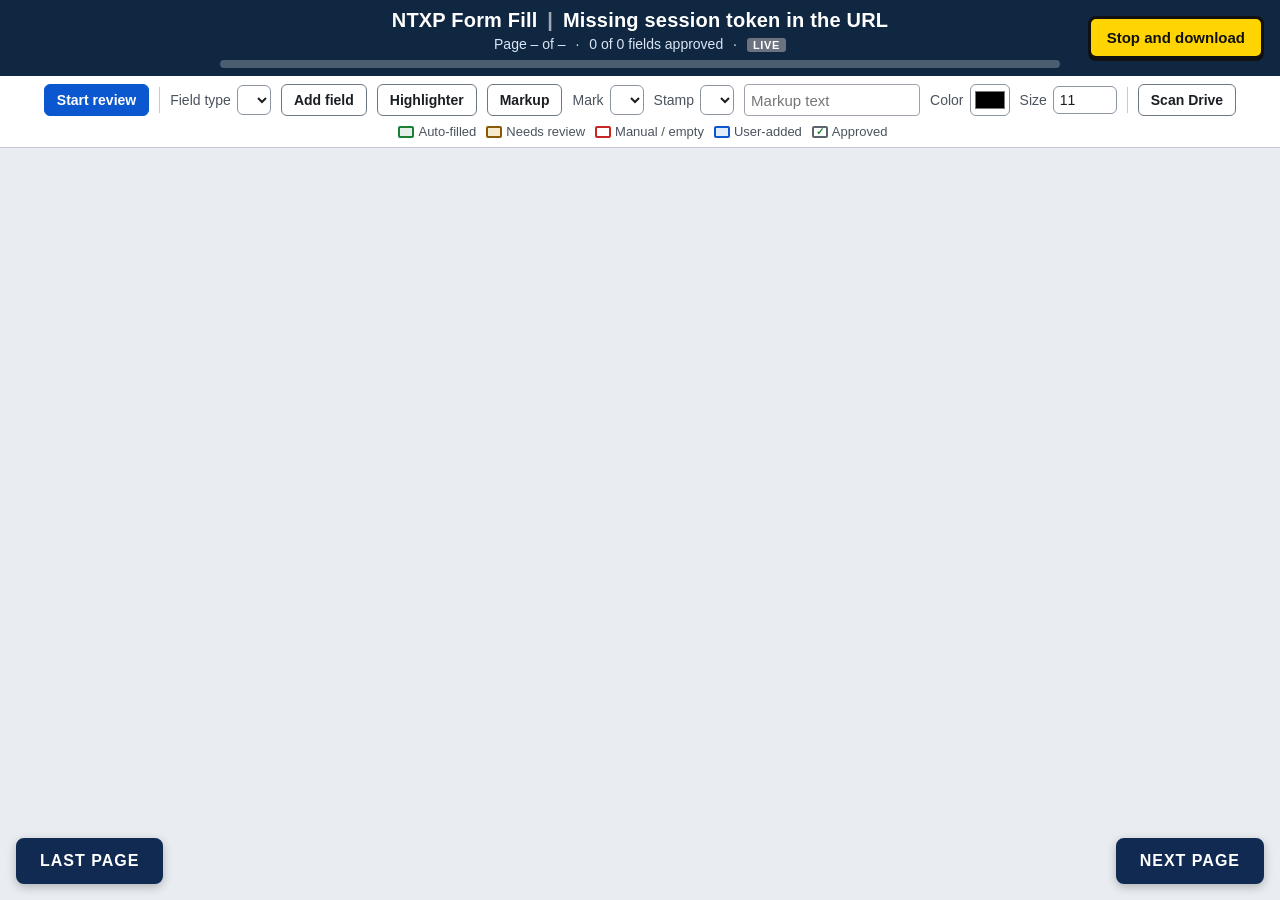
<file: .claude/skills/ntxp-form-fill/assets/gui/index.html>
<!doctype html>
<html lang="en">
<head>
<meta charset="utf-8">
<meta name="viewport" content="width=device-width, initial-scale=1">
<meta name="referrer" content="no-referrer">
<title>NTXP Form Fill Review</title>
<link rel="icon" href="data:,">
<link rel="stylesheet" href="app.css">
<script src="app.js" defer></script>
</head>
<body>
<a class="skip" href="#viewer">Skip to form pages</a>

<header class="topbar">
  <div class="title-block">
    <h1 class="title">NTXP Form Fill <span class="sep" aria-hidden="true">|</span> <span id="formName">Loading…</span></h1>
    <div class="status-line">
      <span id="pageIndicator" aria-live="polite">Page – of –</span>
      <span class="dot" aria-hidden="true">·</span>
      <span id="progressText">0 of 0 fields approved</span>
      <span class="dot" aria-hidden="true">·</span>
      <span id="liveBadge" class="live-badge off" role="status" aria-live="off" title="Live view: changes from this window, other windows, scripts and agents appear here as they are saved">LIVE</span>
    </div>
    <div class="progress" id="progress" role="progressbar" aria-label="Fields approved"
         aria-valuemin="0" aria-valuemax="100" aria-valuenow="0"><div class="progress-bar" id="progressBar"></div></div>
  </div>
</header>

<button type="button" id="stopDownload" class="stop-btn" title="Save progress and download a draft PDF">Stop and download</button>

<div class="toolbar" role="toolbar" aria-label="Review tools">
  <button type="button" id="startReview" class="btn primary">Start review</button>
  <span class="tool-sep" aria-hidden="true"></span>
  <label class="tool">Field type
    <select id="fieldType" aria-label="Type for new field"></select>
  </label>
  <button type="button" id="addField" class="btn" aria-pressed="false">Add field</button>
  <button type="button" id="highlighter" class="btn" aria-pressed="false">Highlighter</button>
  <button type="button" id="markupTool" class="btn" aria-pressed="false">Markup</button>
  <label class="tool">Mark <select id="markupKind" aria-label="Markup type"></select></label>
  <label class="tool" id="stampWrap" hidden>Stamp <select id="stampStatus" aria-label="Stamp status"></select></label>
  <input type="text" id="markupText" class="tool-text" maxlength="200" placeholder="Markup text" aria-label="Text for text and callout markups">
  <label class="tool">Color <input type="color" id="colorPicker" value="#000000" aria-label="Color of selected field or highlight"></label>
  <label class="tool">Size <input type="number" id="fontSize" min="6" max="36" step="1" value="11" aria-label="Font size in points for selected field"></label>
  <span class="tool-sep" aria-hidden="true"></span>
  <button type="button" id="scanDrive" class="btn">Scan Drive</button>
  <ul class="legend" aria-label="Field colors">
    <li><span class="chip st-auto" aria-hidden="true"></span>Auto-filled</li>
    <li><span class="chip st-review" aria-hidden="true"></span>Needs review</li>
    <li><span class="chip st-manual" aria-hidden="true"></span>Manual / empty</li>
    <li><span class="chip st-user" aria-hidden="true"></span>User-added</li>
    <li><span class="chip approved" aria-hidden="true">✓</span>Approved</li>
  </ul>
</div>

<div id="modeHint" class="mode-hint" role="status" aria-live="polite" hidden></div>

<div id="completedFlag" class="completed-flag" role="status" hidden>
  <span aria-hidden="true">✓</span> COMPLETED
</div>

<main id="viewer" class="viewer" tabindex="-1" aria-label="Form pages">
  <div id="pages" class="pages"></div>
</main>

<aside id="reviewPanel" class="review-panel" aria-labelledby="reviewTitle" hidden>
  <div class="panel-head">
    <h2 id="reviewTitle">AI review</h2>
    <button type="button" id="closePanel" class="btn small" aria-label="Close review panel">Close</button>
  </div>
  <p class="panel-note">Shown here only. Confidence and issues are never printed on the PDF.</p>
  <p id="confidence" class="confidence"></p>
  <ul id="confidenceDrivers" class="drivers"></ul>
  <h3 class="issues-title">Issues</h3>
  <ul id="issues" class="issues"></ul>
  <div id="sigGate" class="sig-gate" hidden>
    <p><strong>Tier 3:</strong> signatures and initials are applied only after explicit approval bound to this exact document.</p>
    <button type="button" id="openSigDialog" class="btn primary">Approve signature…</button>
  </div>
  <div class="panel-actions">
    <button type="button" id="rerunReview" class="btn">Run review again</button>
    <button type="button" id="exportFinal" class="btn primary" disabled>Export final PDF</button>
  </div>
  <div id="exportResult" class="export-result" hidden>
    <p class="export-label">Final PDF saved:</p>
    <p><code id="exportPath"></code></p>
    <a id="exportLink" class="btn primary" href="#" download>Download final PDF</a>
  </div>
</aside>

<button type="button" id="lastPage" class="page-nav left">LAST PAGE</button>
<button type="button" id="nextPage" class="page-nav right">NEXT PAGE</button>

<section id="saveCard" class="save-card" role="dialog" aria-modal="false" aria-labelledby="saveCardTitle" hidden>
  <h2 id="saveCardTitle">Save this answer to the NTXP Form Fill database?</h2>
  <p class="save-label" id="saveCardLabel"></p>
  <p class="save-diff"><span id="saveCardOld" class="old"></span> <span aria-hidden="true">→</span><span class="sr-only">changed to</span> <span id="saveCardNew" class="new"></span></p>
  <div class="save-actions">
    <button type="button" id="saveYes" class="btn primary">Save to database</button>
    <button type="button" id="saveNo" class="btn">Ignore this time</button>
  </div>
</section>

<dialog id="sigDialog" class="dialog" aria-labelledby="sigDialogTitle">
  <h2 id="sigDialogTitle">Approve signature (Tier 3)</h2>
  <p>The unsigned final PDF is generated first; its SHA-256 is recorded with your approval. Any change afterwards voids the approval.</p>
  <label class="field-row">Signer
    <select id="sigSigner"></select>
  </label>
  <label class="field-row" id="sigCircRow">Circumstance (required for the alternate signatory)
    <textarea id="sigCircumstance" rows="3"></textarea>
  </label>
  <label class="check-row"><input type="checkbox" id="sigConfirm"> I approve applying this signature to this exact document.</label>
  <p id="sigError" class="error" role="alert"></p>
  <pre id="sigSummary" class="summary" hidden></pre>
  <div class="dialog-actions">
    <button type="button" id="sigCancel" class="btn">Cancel</button>
    <button type="button" id="sigApprove" class="btn primary">Approve and export</button>
  </div>
</dialog>

<dialog id="proposalsDialog" class="dialog wide" aria-labelledby="propTitle">
  <h2 id="propTitle">Drive scan proposals</h2>
  <p id="scanMessage" class="scan-message" role="status"></p>
  <p class="panel-note">Nothing is added until you check a line and press <strong>Apply approved</strong>.</p>
  <ul id="proposalList" class="proposal-list"></ul>
  <p id="propResult" class="prop-result" role="status"></p>
  <div class="dialog-actions">
    <button type="button" id="propClose" class="btn">Close</button>
    <button type="button" id="propApply" class="btn primary">Apply approved</button>
  </div>
</dialog>

<div id="toast" class="toast" role="status" aria-live="polite"></div>
<div id="srLive" class="sr-only" aria-live="assertive"></div>
</body>
</html>
</file>
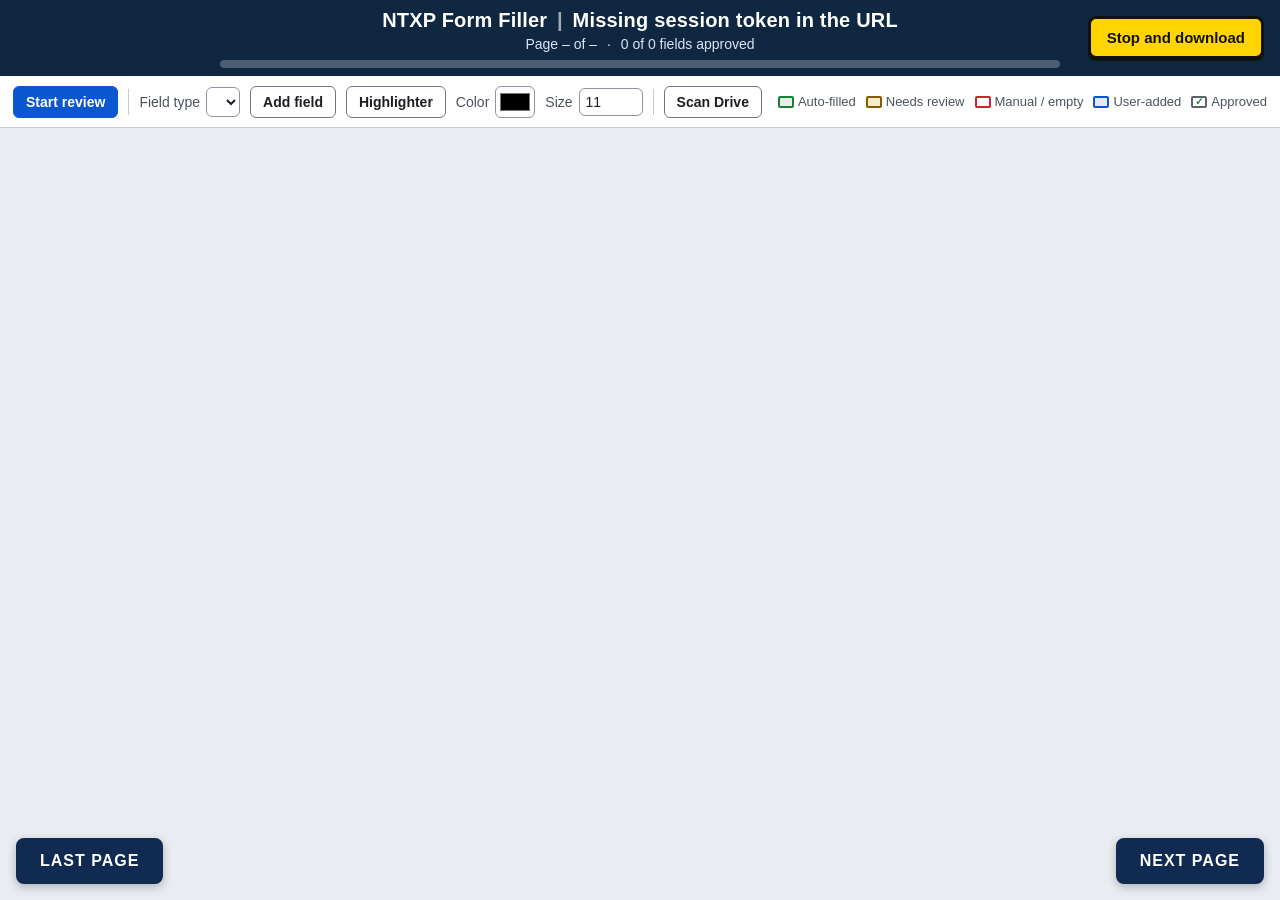
<file: .claude/skills/ntxp-form-filler/assets/gui/index.html>
<!doctype html>
<html lang="en">
<head>
<meta charset="utf-8">
<meta name="viewport" content="width=device-width, initial-scale=1">
<meta name="referrer" content="no-referrer">
<title>NTXP Form Filler Review</title>
<link rel="icon" href="data:,">
<link rel="stylesheet" href="app.css">
<script src="app.js" defer></script>
</head>
<body>
<a class="skip" href="#viewer">Skip to form pages</a>

<header class="topbar">
  <div class="title-block">
    <h1 class="title">NTXP Form Filler <span class="sep" aria-hidden="true">|</span> <span id="formName">Loading…</span></h1>
    <div class="status-line">
      <span id="pageIndicator" aria-live="polite">Page – of –</span>
      <span class="dot" aria-hidden="true">·</span>
      <span id="progressText">0 of 0 fields approved</span>
    </div>
    <div class="progress" id="progress" role="progressbar" aria-label="Fields approved"
         aria-valuemin="0" aria-valuemax="100" aria-valuenow="0"><div class="progress-bar" id="progressBar"></div></div>
  </div>
</header>

<button type="button" id="stopDownload" class="stop-btn" title="Save progress and download a draft PDF">Stop and download</button>

<div class="toolbar" role="toolbar" aria-label="Review tools">
  <button type="button" id="startReview" class="btn primary">Start review</button>
  <span class="tool-sep" aria-hidden="true"></span>
  <label class="tool">Field type
    <select id="fieldType" aria-label="Type for new field"></select>
  </label>
  <button type="button" id="addField" class="btn" aria-pressed="false">Add field</button>
  <button type="button" id="highlighter" class="btn" aria-pressed="false">Highlighter</button>
  <label class="tool">Color <input type="color" id="colorPicker" value="#000000" aria-label="Color of selected field or highlight"></label>
  <label class="tool">Size <input type="number" id="fontSize" min="6" max="36" step="1" value="11" aria-label="Font size in points for selected field"></label>
  <span class="tool-sep" aria-hidden="true"></span>
  <button type="button" id="scanDrive" class="btn">Scan Drive</button>
  <ul class="legend" aria-label="Field colors">
    <li><span class="chip st-auto" aria-hidden="true"></span>Auto-filled</li>
    <li><span class="chip st-review" aria-hidden="true"></span>Needs review</li>
    <li><span class="chip st-manual" aria-hidden="true"></span>Manual / empty</li>
    <li><span class="chip st-user" aria-hidden="true"></span>User-added</li>
    <li><span class="chip approved" aria-hidden="true">✓</span>Approved</li>
  </ul>
</div>

<div id="modeHint" class="mode-hint" role="status" aria-live="polite" hidden></div>

<div id="completedFlag" class="completed-flag" role="status" hidden>
  <span aria-hidden="true">✓</span> COMPLETED
</div>

<main id="viewer" class="viewer" tabindex="-1" aria-label="Form pages">
  <div id="pages" class="pages"></div>
</main>

<aside id="reviewPanel" class="review-panel" aria-labelledby="reviewTitle" hidden>
  <div class="panel-head">
    <h2 id="reviewTitle">AI review</h2>
    <button type="button" id="closePanel" class="btn small" aria-label="Close review panel">Close</button>
  </div>
  <p class="panel-note">Shown here only. Confidence and issues are never printed on the PDF.</p>
  <p id="confidence" class="confidence"></p>
  <ul id="confidenceDrivers" class="drivers"></ul>
  <h3 class="issues-title">Issues</h3>
  <ul id="issues" class="issues"></ul>
  <div id="sigGate" class="sig-gate" hidden>
    <p><strong>Tier 3:</strong> signatures and initials are applied only after explicit approval bound to this exact document.</p>
    <button type="button" id="openSigDialog" class="btn primary">Approve signature…</button>
  </div>
  <div class="panel-actions">
    <button type="button" id="rerunReview" class="btn">Run review again</button>
    <button type="button" id="exportFinal" class="btn primary" disabled>Export final PDF</button>
  </div>
  <div id="exportResult" class="export-result" hidden>
    <p class="export-label">Final PDF saved:</p>
    <p><code id="exportPath"></code></p>
    <a id="exportLink" class="btn primary" href="#" download>Download final PDF</a>
  </div>
</aside>

<button type="button" id="lastPage" class="page-nav left">LAST PAGE</button>
<button type="button" id="nextPage" class="page-nav right">NEXT PAGE</button>

<section id="saveCard" class="save-card" role="dialog" aria-modal="false" aria-labelledby="saveCardTitle" hidden>
  <h2 id="saveCardTitle">Save this answer to the NTXP Form Filler database?</h2>
  <p class="save-label" id="saveCardLabel"></p>
  <p class="save-diff"><span id="saveCardOld" class="old"></span> <span aria-hidden="true">→</span><span class="sr-only">changed to</span> <span id="saveCardNew" class="new"></span></p>
  <div class="save-actions">
    <button type="button" id="saveYes" class="btn primary">Save to database</button>
    <button type="button" id="saveNo" class="btn">Ignore this time</button>
  </div>
</section>

<dialog id="sigDialog" class="dialog" aria-labelledby="sigDialogTitle">
  <h2 id="sigDialogTitle">Approve signature (Tier 3)</h2>
  <p>The unsigned final PDF is generated first; its SHA-256 is recorded with your approval. Any change afterwards voids the approval.</p>
  <label class="field-row">Signer
    <select id="sigSigner"></select>
  </label>
  <label class="field-row" id="sigCircRow">Circumstance (required for the alternate signatory)
    <textarea id="sigCircumstance" rows="3"></textarea>
  </label>
  <label class="check-row"><input type="checkbox" id="sigConfirm"> I approve applying this signature to this exact document.</label>
  <p id="sigError" class="error" role="alert"></p>
  <pre id="sigSummary" class="summary" hidden></pre>
  <div class="dialog-actions">
    <button type="button" id="sigCancel" class="btn">Cancel</button>
    <button type="button" id="sigApprove" class="btn primary">Approve and export</button>
  </div>
</dialog>

<dialog id="proposalsDialog" class="dialog wide" aria-labelledby="propTitle">
  <h2 id="propTitle">Drive scan proposals</h2>
  <p id="scanMessage" class="scan-message" role="status"></p>
  <p class="panel-note">Nothing is added until you check a line and press <strong>Apply approved</strong>.</p>
  <ul id="proposalList" class="proposal-list"></ul>
  <p id="propResult" class="prop-result" role="status"></p>
  <div class="dialog-actions">
    <button type="button" id="propClose" class="btn">Close</button>
    <button type="button" id="propApply" class="btn primary">Apply approved</button>
  </div>
</dialog>

<div id="toast" class="toast" role="status" aria-live="polite"></div>
<div id="srLive" class="sr-only" aria-live="assertive"></div>
</body>
</html>
</file>
<file: .claude/skills/ntxp-form-fill/assets/gui/app.css>
/* NTXP Form Fill review GUI. No external fonts or CDNs. WCAG AA colors. */
:root {
  --ink: #1b1f24;
  --muted: #4a535e;
  --bg: #e9edf1;
  --panel: #ffffff;
  --line: #c4cbd3;
  --primary: #0b57d0;
  --primary-ink: #ffffff;
  --focus: #0b57d0;
  --auto: #1a7f37;
  --auto-bg: rgba(26, 127, 55, 0.12);
  --review: #8a5a00;
  --review-bg: rgba(212, 160, 23, 0.22);
  --manual: #c62828;
  --user: #0b57d0;
  --user-bg: rgba(11, 87, 208, 0.12);
  --approved: #5b6570;
  --topbar-h: 76px;
  --toolbar-h: 52px;
  --font: Arial, "Liberation Sans", Helvetica, sans-serif;
}
* { box-sizing: border-box; }
html, body { margin: 0; height: 100%; }
body { font-family: var(--font); color: var(--ink); background: var(--bg); font-size: 15px; }
.sr-only { position: absolute; width: 1px; height: 1px; overflow: hidden; clip: rect(0 0 0 0); white-space: nowrap; }
.skip { position: absolute; left: -999px; top: 0; background: #fff; color: var(--ink); padding: 8px; z-index: 100; }
.skip:focus { left: 8px; }
:focus-visible { outline: 3px solid var(--focus); outline-offset: 2px; box-shadow: 0 0 0 5px #fff; }

/* Header ---------------------------------------------------------------- */
.topbar { position: fixed; inset: 0 0 auto 0; height: var(--topbar-h); background: #0f2741; color: #fff;
  display: flex; align-items: center; justify-content: center; z-index: 40; padding: 0 220px; }
.title-block { width: 100%; max-width: 900px; text-align: center; }
.title { font-size: 20px; margin: 0; font-weight: 700; letter-spacing: .2px; }
.title .sep { opacity: .6; padding: 0 4px; }
.status-line { font-size: 14px; margin-top: 4px; color: #dbe6f3; }
.status-line .dot { padding: 0 6px; }
.progress { height: 8px; background: rgba(255,255,255,.25); border-radius: 4px; margin: 8px auto 0; width: 100%; overflow: hidden; }
.progress-bar { height: 100%; width: 0; background: #7ee2a8; transition: width .3s ease; }

.stop-btn { position: fixed; top: 16px; right: 16px; z-index: 60; background: #ffd400; color: #111; border: 3px solid #111;
  font: 700 15px var(--font); padding: 10px 16px; border-radius: 8px; cursor: pointer; box-shadow: 0 2px 0 #111; }
.stop-btn:hover { background: #ffe24d; }

/* Toolbar --------------------------------------------------------------- */
.toolbar { position: fixed; top: var(--topbar-h); left: 0; right: 0; min-height: var(--toolbar-h); z-index: 35;
  background: var(--panel); border-bottom: 1px solid var(--line); display: flex; flex-wrap: wrap; align-items: center;
  justify-content: center; gap: 8px 10px; padding: 8px 12px; }
.tool { display: inline-flex; align-items: center; gap: 6px; font-size: 14px; color: var(--muted); }
.tool select, .tool input[type=number] { font: 14px var(--font); padding: 5px 6px; border: 1px solid #8c959f; border-radius: 6px; color: var(--ink); background: #fff; }
.tool input[type=number] { width: 64px; }
.tool input[type=color] { width: 40px; height: 32px; border: 1px solid #8c959f; border-radius: 6px; padding: 2px; background: #fff; }
.tool-sep { width: 1px; height: 26px; background: var(--line); }
.btn { font: 600 14px var(--font); padding: 7px 12px; border-radius: 6px; border: 1px solid #6e7781; background: #fff; color: var(--ink); cursor: pointer; }
.btn:hover { background: #f1f4f7; }
.btn.primary { background: var(--primary); color: var(--primary-ink); border-color: var(--primary); }
.btn.primary:hover { background: #0949b0; }
.btn[aria-pressed=true] { background: #102a52; color: #fff; border-color: #102a52; }
.btn:disabled { opacity: .55; cursor: not-allowed; }
.btn.small { padding: 4px 8px; font-size: 13px; }
.legend { list-style: none; display: flex; gap: 10px; margin: 0 0 0 6px; padding: 0; font-size: 13px; color: var(--muted); flex-wrap: wrap; }
.legend li { display: inline-flex; align-items: center; gap: 4px; }
.chip { display: inline-block; width: 16px; height: 12px; border-radius: 2px; border: 2px solid; font-size: 10px; line-height: 8px; text-align: center; }
.chip.st-auto { border-color: var(--auto); background: var(--auto-bg); }
.chip.st-review { border-color: var(--review); background: var(--review-bg); }
.chip.st-manual { border-color: var(--manual); background: transparent; }
.chip.st-user { border-color: var(--user); background: var(--user-bg); }
.chip.approved { border-color: var(--approved); color: var(--auto); font-weight: 700; }

.mode-hint { position: fixed; top: calc(var(--topbar-h) + var(--toolbar-h) + 8px); left: 50%; transform: translateX(-50%);
  background: #102a52; color: #fff; padding: 6px 12px; border-radius: 6px; z-index: 36; font-size: 14px; }
.completed-flag { position: fixed; top: calc(var(--topbar-h) + var(--toolbar-h) + 8px); left: 50%; transform: translateX(-50%);
  z-index: 37; background: #1a7f37; color: #fff; font: 800 24px var(--font); letter-spacing: 3px; padding: 10px 28px;
  border-radius: 10px; border: 3px solid #0b4a20; box-shadow: 0 4px 14px rgba(0,0,0,.25); }

/* Viewer ---------------------------------------------------------------- */
.viewer { position: absolute; top: calc(var(--topbar-h) + var(--toolbar-h)); bottom: 0; left: 0; right: 0; overflow: auto;
  padding: 28px 16px 120px; scroll-behavior: smooth; }
body.panel-open .viewer { right: 380px; }
.pages { display: flex; flex-direction: column; align-items: center; gap: 28px; }
.page { position: relative; background: #fff; box-shadow: 0 1px 4px rgba(0,0,0,.25); user-select: none; }
.page img.page-img { display: block; width: 100%; height: auto; pointer-events: none; }
.page-label { position: absolute; top: -22px; left: 0; font-size: 13px; color: var(--muted); }
.page.reopened { outline: 3px dashed var(--review); outline-offset: 4px; }
.layer { position: absolute; inset: 0; }
.hl-layer { position: absolute; inset: 0; width: 100%; height: 100%; overflow: visible; pointer-events: none; }
.hl-layer line { pointer-events: stroke; cursor: pointer; }
.hl-layer line.selected { stroke-dasharray: 6 4; }
body.mode-add .page, body.mode-highlight .page { cursor: crosshair; }
body.mode-add .field, body.mode-highlight .field { pointer-events: none; }
.rubber { position: absolute; border: 2px dashed var(--user); background: var(--user-bg); pointer-events: none; }

.field { position: absolute; border: 2px solid; border-radius: 3px; background: transparent; padding: 0 2px; margin: 0;
  display: flex; align-items: center; overflow: visible; cursor: pointer; color: #000; font-family: var(--font);
  white-space: pre; line-height: 1.1; text-align: left; }
.field .val { overflow: hidden; text-overflow: clip; width: 100%; pointer-events: none; }
.field.multi { align-items: flex-start; white-space: pre-wrap; }
.field.mark { justify-content: center; font-weight: 700; }
.field img.sig { max-width: 100%; max-height: 100%; pointer-events: none; }
.field.st-auto { border-color: var(--auto); background: var(--auto-bg); }
.field.st-review { border-color: var(--review); background: var(--review-bg); }
.field.st-manual { border-color: var(--manual); border-style: dashed; }
.field.st-user { border-color: var(--user); background: var(--user-bg); }
.field.approved { border-width: 1px; border-color: rgba(91,101,112,.55); border-style: solid; background: rgba(26,127,55,.05); }
.field.approved::after { content: "✓"; position: absolute; top: -9px; right: -9px; width: 16px; height: 16px; border-radius: 50%;
  background: #1a7f37; color: #fff; font: 700 11px/16px var(--font); text-align: center; }
.field.current { box-shadow: 0 0 0 3px #fff, 0 0 0 6px var(--focus); z-index: 5; }
.field:focus-visible { outline: 3px solid var(--focus); outline-offset: 2px; z-index: 6; }

/* Inline editor ----------------------------------------------------------- */
.editor { position: absolute; z-index: 20; width: 360px; max-width: calc(100vw - 32px); background: #fff; border: 2px solid #102a52;
  border-radius: 8px; box-shadow: 0 8px 24px rgba(0,0,0,.25); padding: 10px 12px 12px; font-size: 14px; }
.editor:focus { outline: 3px solid var(--focus); }
.editor h2 { font-size: 15px; margin: 0 0 2px; }
.editor .meta { color: var(--muted); font-size: 12.5px; margin: 0 0 8px; }
.editor .badge { display: inline-block; font-size: 11.5px; font-weight: 700; border-radius: 4px; padding: 1px 6px; margin-right: 6px; color: #fff; }
.badge.st-auto { background: var(--auto); } .badge.st-review { background: var(--review); }
.badge.st-manual { background: var(--manual); } .badge.st-user { background: var(--user); }
.editor input[type=text], .editor input[type=email], .editor input[type=tel], .editor input[type=date],
.editor textarea { width: 100%; font: 15px var(--font); padding: 6px 8px; border: 1px solid #6e7781; border-radius: 6px; color: #000; }
.editor textarea { resize: vertical; min-height: 64px; }
.editor [aria-invalid=true] { border-color: var(--manual); box-shadow: 0 0 0 2px rgba(198,40,40,.25); }
.editor .err { color: var(--manual); font-size: 13px; min-height: 1em; margin: 4px 0 0; }
.editor .row { display: flex; gap: 8px; margin-top: 10px; flex-wrap: wrap; }
.editor .hint { color: var(--muted); font-size: 12px; margin: 8px 0 0; }
.toggle { font: 700 22px var(--font); width: 52px; height: 44px; border: 2px solid #6e7781; border-radius: 8px; background: #fff; cursor: pointer; }
.toggle[aria-pressed=true] { background: #102a52; color: #fff; border-color: #102a52; }
.tabs { display: flex; gap: 4px; margin-bottom: 6px; }
.tabs button[aria-selected=true] { background: #102a52; color: #fff; border-color: #102a52; }
canvas.sig-pad { width: 100%; height: 110px; border: 1px dashed #6e7781; border-radius: 6px; touch-action: none; background: #fff; cursor: crosshair; }
canvas.sig-preview { width: 100%; height: 70px; border: 1px solid var(--line); border-radius: 6px; margin-top: 6px; }
.gate-note { background: #fff4ce; border: 1px solid #8a5a00; border-radius: 6px; padding: 6px 8px; font-size: 12.5px; margin: 6px 0 0; }

/* Page nav ----------------------------------------------------------------- */
.page-nav { position: fixed; bottom: 16px; z-index: 45; font: 800 16px var(--font); letter-spacing: 1px; padding: 12px 22px;
  border-radius: 8px; border: 2px solid #102a52; background: #102a52; color: #fff; cursor: pointer; box-shadow: 0 3px 10px rgba(0,0,0,.25); }
.page-nav.left { left: 16px; }
.page-nav.right { right: 16px; }
body.panel-open .page-nav.right { right: 396px; }
.page-nav:hover { background: #1c3f75; }
.page-nav:disabled { background: #8c959f; border-color: #8c959f; color: #fff; cursor: not-allowed; }

/* Review panel ------------------------------------------------------------- */
.review-panel { position: fixed; top: calc(var(--topbar-h) + var(--toolbar-h)); right: 0; bottom: 0; width: 380px; z-index: 30;
  background: var(--panel); border-left: 1px solid var(--line); overflow: auto; padding: 16px; }
.panel-head { display: flex; justify-content: space-between; align-items: center; }
.panel-head h2 { margin: 0; font-size: 18px; }
.panel-note { color: var(--muted); font-size: 13px; }
.confidence { font-size: 20px; font-weight: 700; margin: 8px 0; }
.drivers { font-size: 13px; color: var(--muted); padding-left: 18px; }
.issues-title { font-size: 15px; margin: 12px 0 4px; }
.issues { padding-left: 0; list-style: none; margin: 0; }
.issues li { border-left: 4px solid var(--review); background: #fff8e1; padding: 6px 8px; margin: 4px 0; font-size: 13.5px; }
.issues li.blocking { border-color: var(--manual); background: #fdecea; }
.issues li.none { border-color: var(--auto); background: #e8f5ec; }
.sig-gate { background: #fff4ce; border: 1px solid #8a5a00; border-radius: 8px; padding: 8px 10px; margin: 10px 0; font-size: 13.5px; }
.panel-actions { display: flex; gap: 8px; margin: 12px 0; flex-wrap: wrap; }
.export-result { background: #e8f5ec; border: 1px solid #1a7f37; border-radius: 8px; padding: 10px; }
.export-result code { word-break: break-all; font-size: 12.5px; }
.export-label { margin: 0; font-weight: 700; }

/* Save card ---------------------------------------------------------------- */
.save-card { position: fixed; bottom: 80px; left: 50%; transform: translateX(-50%); z-index: 50; width: 460px; max-width: calc(100vw - 32px);
  background: #fff; border: 2px solid #0b57d0; border-radius: 10px; box-shadow: 0 10px 30px rgba(0,0,0,.3); padding: 14px 16px; }
.save-card h2 { font-size: 16px; margin: 0 0 6px; }
.save-label { margin: 0; font-weight: 700; }
.save-diff { margin: 6px 0 10px; word-break: break-word; }
.save-diff .old { color: #8b1a1a; text-decoration: line-through; }
.save-diff .new { color: #0b4a20; font-weight: 700; }
.save-actions { display: flex; gap: 8px; }

/* Dialogs ------------------------------------------------------------------ */
.dialog { border: 2px solid #102a52; border-radius: 10px; padding: 16px 18px; width: 520px; max-width: calc(100vw - 32px); color: var(--ink); }
.dialog.wide { width: 760px; }
.dialog::backdrop { background: rgba(15, 39, 65, .45); }
.dialog h2 { margin-top: 0; font-size: 18px; text-align: center; }
.field-row { display: flex; flex-direction: column; gap: 4px; margin: 8px 0; font-weight: 600; }
.field-row select, .field-row textarea { font: 14px var(--font); padding: 6px; border: 1px solid #6e7781; border-radius: 6px; }
.check-row { display: flex; gap: 8px; align-items: flex-start; margin: 8px 0; }
.error { color: var(--manual); min-height: 1em; }
.summary { white-space: pre-wrap; background: #f6f8fa; border: 1px solid var(--line); padding: 8px; font-size: 12px; max-height: 180px; overflow: auto; }
.dialog-actions { display: flex; justify-content: flex-end; gap: 8px; margin-top: 10px; }
.proposal-list { list-style: none; padding: 0; margin: 0; max-height: 52vh; overflow: auto; border: 1px solid var(--line); border-radius: 6px; }
.proposal-list li { display: flex; gap: 10px; align-items: flex-start; padding: 6px 10px; border-bottom: 1px solid #e3e7eb; font-size: 13.5px; }
.proposal-list li:last-child { border-bottom: 0; }
.proposal-list .pf { font-weight: 700; }
.proposal-list .pcur { color: #8b1a1a; }
.proposal-list .pnew { color: #0b4a20; font-weight: 700; }
.proposal-list .psrc { color: var(--muted); font-size: 12px; display: block; }
.proposal-list .t3 { background: #fdecea; color: #8b1a1a; font-size: 11px; font-weight: 700; padding: 0 4px; border-radius: 3px; margin-left: 4px; }
.scan-message { background: #f6f8fa; border-left: 4px solid var(--primary); padding: 6px 10px; }
.scan-message:empty, .prop-result:empty { display: none; }

.toast { position: fixed; bottom: 80px; left: 16px; z-index: 55; max-width: 520px; background: #102a52; color: #fff; padding: 8px 12px;
  border-radius: 6px; font-size: 14px; opacity: 0; transform: translateY(8px); transition: opacity .2s, transform .2s; pointer-events: none; word-break: break-all; }
.toast.show { opacity: 1; transform: none; }

@media (max-width: 900px) {
  .topbar { padding: 0 190px 0 12px; justify-content: flex-start; }
  .title-block { text-align: left; }
  .review-panel { width: 100%; }
  body.panel-open .viewer { right: 0; }
  body.panel-open .page-nav.right { right: 16px; }
}
@media (prefers-reduced-motion: reduce) {
  *, *::before, *::after { transition: none !important; animation: none !important; scroll-behavior: auto !important; }
  .viewer { scroll-behavior: auto; }
}

/* live markup layer (PDF user space, like pdf.js DrawLayer) */
.mk-layer { position: absolute; inset: 0; width: 100%; height: 100%; overflow: visible; pointer-events: none; }
.mk-layer .mk { pointer-events: visiblePainted; cursor: pointer; }
.mk-layer .mk.selected { filter: drop-shadow(0 0 2px #1e3a8a) drop-shadow(0 0 2px #1e3a8a); }
.mk-layer text { font-family: Arial, Helvetica, sans-serif; font-weight: 700; }
.live-badge { font-size: 11px; font-weight: 700; letter-spacing: .06em; padding: 1px 6px; border-radius: 3px; background: #15803d; color: #fff; }
.live-badge.off { background: #6b7280; }
.live-badge.pulse { animation: livepulse .6s ease-out; }
@keyframes livepulse { from { box-shadow: 0 0 0 0 rgba(21,128,61,.7); } to { box-shadow: 0 0 0 8px rgba(21,128,61,0); } }
@media (prefers-reduced-motion: reduce) { .live-badge.pulse { animation: none; } }
.tool-text { width: 11rem; min-height: 32px; padding: 2px 6px; border: 1px solid #9ca3af; border-radius: 4px; font: inherit; }
body.mode-markup .page { cursor: crosshair; }
</file>
<file: .claude/skills/ntxp-form-filler/assets/gui/app.css>
/* NTXP Form Filler review GUI. No external fonts or CDNs. WCAG AA colors. */
:root {
  --ink: #1b1f24;
  --muted: #4a535e;
  --bg: #e9edf1;
  --panel: #ffffff;
  --line: #c4cbd3;
  --primary: #0b57d0;
  --primary-ink: #ffffff;
  --focus: #0b57d0;
  --auto: #1a7f37;
  --auto-bg: rgba(26, 127, 55, 0.12);
  --review: #8a5a00;
  --review-bg: rgba(212, 160, 23, 0.22);
  --manual: #c62828;
  --user: #0b57d0;
  --user-bg: rgba(11, 87, 208, 0.12);
  --approved: #5b6570;
  --topbar-h: 76px;
  --toolbar-h: 52px;
  --font: Arial, "Liberation Sans", Helvetica, sans-serif;
}
* { box-sizing: border-box; }
html, body { margin: 0; height: 100%; }
body { font-family: var(--font); color: var(--ink); background: var(--bg); font-size: 15px; }
.sr-only { position: absolute; width: 1px; height: 1px; overflow: hidden; clip: rect(0 0 0 0); white-space: nowrap; }
.skip { position: absolute; left: -999px; top: 0; background: #fff; color: var(--ink); padding: 8px; z-index: 100; }
.skip:focus { left: 8px; }
:focus-visible { outline: 3px solid var(--focus); outline-offset: 2px; box-shadow: 0 0 0 5px #fff; }

/* Header ---------------------------------------------------------------- */
.topbar { position: fixed; inset: 0 0 auto 0; height: var(--topbar-h); background: #0f2741; color: #fff;
  display: flex; align-items: center; justify-content: center; z-index: 40; padding: 0 220px; }
.title-block { width: 100%; max-width: 900px; text-align: center; }
.title { font-size: 20px; margin: 0; font-weight: 700; letter-spacing: .2px; }
.title .sep { opacity: .6; padding: 0 4px; }
.status-line { font-size: 14px; margin-top: 4px; color: #dbe6f3; }
.status-line .dot { padding: 0 6px; }
.progress { height: 8px; background: rgba(255,255,255,.25); border-radius: 4px; margin: 8px auto 0; width: 100%; overflow: hidden; }
.progress-bar { height: 100%; width: 0; background: #7ee2a8; transition: width .3s ease; }

.stop-btn { position: fixed; top: 16px; right: 16px; z-index: 60; background: #ffd400; color: #111; border: 3px solid #111;
  font: 700 15px var(--font); padding: 10px 16px; border-radius: 8px; cursor: pointer; box-shadow: 0 2px 0 #111; }
.stop-btn:hover { background: #ffe24d; }

/* Toolbar --------------------------------------------------------------- */
.toolbar { position: fixed; top: var(--topbar-h); left: 0; right: 0; min-height: var(--toolbar-h); z-index: 35;
  background: var(--panel); border-bottom: 1px solid var(--line); display: flex; flex-wrap: wrap; align-items: center;
  justify-content: center; gap: 8px 10px; padding: 8px 12px; }
.tool { display: inline-flex; align-items: center; gap: 6px; font-size: 14px; color: var(--muted); }
.tool select, .tool input[type=number] { font: 14px var(--font); padding: 5px 6px; border: 1px solid #8c959f; border-radius: 6px; color: var(--ink); background: #fff; }
.tool input[type=number] { width: 64px; }
.tool input[type=color] { width: 40px; height: 32px; border: 1px solid #8c959f; border-radius: 6px; padding: 2px; background: #fff; }
.tool-sep { width: 1px; height: 26px; background: var(--line); }
.btn { font: 600 14px var(--font); padding: 7px 12px; border-radius: 6px; border: 1px solid #6e7781; background: #fff; color: var(--ink); cursor: pointer; }
.btn:hover { background: #f1f4f7; }
.btn.primary { background: var(--primary); color: var(--primary-ink); border-color: var(--primary); }
.btn.primary:hover { background: #0949b0; }
.btn[aria-pressed=true] { background: #102a52; color: #fff; border-color: #102a52; }
.btn:disabled { opacity: .55; cursor: not-allowed; }
.btn.small { padding: 4px 8px; font-size: 13px; }
.legend { list-style: none; display: flex; gap: 10px; margin: 0 0 0 6px; padding: 0; font-size: 13px; color: var(--muted); flex-wrap: wrap; }
.legend li { display: inline-flex; align-items: center; gap: 4px; }
.chip { display: inline-block; width: 16px; height: 12px; border-radius: 2px; border: 2px solid; font-size: 10px; line-height: 8px; text-align: center; }
.chip.st-auto { border-color: var(--auto); background: var(--auto-bg); }
.chip.st-review { border-color: var(--review); background: var(--review-bg); }
.chip.st-manual { border-color: var(--manual); background: transparent; }
.chip.st-user { border-color: var(--user); background: var(--user-bg); }
.chip.approved { border-color: var(--approved); color: var(--auto); font-weight: 700; }

.mode-hint { position: fixed; top: calc(var(--topbar-h) + var(--toolbar-h) + 8px); left: 50%; transform: translateX(-50%);
  background: #102a52; color: #fff; padding: 6px 12px; border-radius: 6px; z-index: 36; font-size: 14px; }
.completed-flag { position: fixed; top: calc(var(--topbar-h) + var(--toolbar-h) + 8px); left: 50%; transform: translateX(-50%);
  z-index: 37; background: #1a7f37; color: #fff; font: 800 24px var(--font); letter-spacing: 3px; padding: 10px 28px;
  border-radius: 10px; border: 3px solid #0b4a20; box-shadow: 0 4px 14px rgba(0,0,0,.25); }

/* Viewer ---------------------------------------------------------------- */
.viewer { position: absolute; top: calc(var(--topbar-h) + var(--toolbar-h)); bottom: 0; left: 0; right: 0; overflow: auto;
  padding: 28px 16px 120px; scroll-behavior: smooth; }
body.panel-open .viewer { right: 380px; }
.pages { display: flex; flex-direction: column; align-items: center; gap: 28px; }
.page { position: relative; background: #fff; box-shadow: 0 1px 4px rgba(0,0,0,.25); user-select: none; }
.page img.page-img { display: block; width: 100%; height: auto; pointer-events: none; }
.page-label { position: absolute; top: -22px; left: 0; font-size: 13px; color: var(--muted); }
.page.reopened { outline: 3px dashed var(--review); outline-offset: 4px; }
.layer { position: absolute; inset: 0; }
.hl-layer { position: absolute; inset: 0; width: 100%; height: 100%; overflow: visible; pointer-events: none; }
.hl-layer line { pointer-events: stroke; cursor: pointer; }
.hl-layer line.selected { stroke-dasharray: 6 4; }
body.mode-add .page, body.mode-highlight .page { cursor: crosshair; }
body.mode-add .field, body.mode-highlight .field { pointer-events: none; }
.rubber { position: absolute; border: 2px dashed var(--user); background: var(--user-bg); pointer-events: none; }

.field { position: absolute; border: 2px solid; border-radius: 3px; background: transparent; padding: 0 2px; margin: 0;
  display: flex; align-items: center; overflow: visible; cursor: pointer; color: #000; font-family: var(--font);
  white-space: pre; line-height: 1.1; text-align: left; }
.field .val { overflow: hidden; text-overflow: clip; width: 100%; pointer-events: none; }
.field.multi { align-items: flex-start; white-space: pre-wrap; }
.field.mark { justify-content: center; font-weight: 700; }
.field img.sig { max-width: 100%; max-height: 100%; pointer-events: none; }
.field.st-auto { border-color: var(--auto); background: var(--auto-bg); }
.field.st-review { border-color: var(--review); background: var(--review-bg); }
.field.st-manual { border-color: var(--manual); border-style: dashed; }
.field.st-user { border-color: var(--user); background: var(--user-bg); }
.field.approved { border-width: 1px; border-color: rgba(91,101,112,.55); border-style: solid; background: rgba(26,127,55,.05); }
.field.approved::after { content: "✓"; position: absolute; top: -9px; right: -9px; width: 16px; height: 16px; border-radius: 50%;
  background: #1a7f37; color: #fff; font: 700 11px/16px var(--font); text-align: center; }
.field.current { box-shadow: 0 0 0 3px #fff, 0 0 0 6px var(--focus); z-index: 5; }
.field:focus-visible { outline: 3px solid var(--focus); outline-offset: 2px; z-index: 6; }

/* Inline editor ----------------------------------------------------------- */
.editor { position: absolute; z-index: 20; width: 360px; max-width: calc(100vw - 32px); background: #fff; border: 2px solid #102a52;
  border-radius: 8px; box-shadow: 0 8px 24px rgba(0,0,0,.25); padding: 10px 12px 12px; font-size: 14px; }
.editor:focus { outline: 3px solid var(--focus); }
.editor h2 { font-size: 15px; margin: 0 0 2px; }
.editor .meta { color: var(--muted); font-size: 12.5px; margin: 0 0 8px; }
.editor .badge { display: inline-block; font-size: 11.5px; font-weight: 700; border-radius: 4px; padding: 1px 6px; margin-right: 6px; color: #fff; }
.badge.st-auto { background: var(--auto); } .badge.st-review { background: var(--review); }
.badge.st-manual { background: var(--manual); } .badge.st-user { background: var(--user); }
.editor input[type=text], .editor input[type=email], .editor input[type=tel], .editor input[type=date],
.editor textarea { width: 100%; font: 15px var(--font); padding: 6px 8px; border: 1px solid #6e7781; border-radius: 6px; color: #000; }
.editor textarea { resize: vertical; min-height: 64px; }
.editor [aria-invalid=true] { border-color: var(--manual); box-shadow: 0 0 0 2px rgba(198,40,40,.25); }
.editor .err { color: var(--manual); font-size: 13px; min-height: 1em; margin: 4px 0 0; }
.editor .row { display: flex; gap: 8px; margin-top: 10px; flex-wrap: wrap; }
.editor .hint { color: var(--muted); font-size: 12px; margin: 8px 0 0; }
.toggle { font: 700 22px var(--font); width: 52px; height: 44px; border: 2px solid #6e7781; border-radius: 8px; background: #fff; cursor: pointer; }
.toggle[aria-pressed=true] { background: #102a52; color: #fff; border-color: #102a52; }
.tabs { display: flex; gap: 4px; margin-bottom: 6px; }
.tabs button[aria-selected=true] { background: #102a52; color: #fff; border-color: #102a52; }
canvas.sig-pad { width: 100%; height: 110px; border: 1px dashed #6e7781; border-radius: 6px; touch-action: none; background: #fff; cursor: crosshair; }
canvas.sig-preview { width: 100%; height: 70px; border: 1px solid var(--line); border-radius: 6px; margin-top: 6px; }
.gate-note { background: #fff4ce; border: 1px solid #8a5a00; border-radius: 6px; padding: 6px 8px; font-size: 12.5px; margin: 6px 0 0; }

/* Page nav ----------------------------------------------------------------- */
.page-nav { position: fixed; bottom: 16px; z-index: 45; font: 800 16px var(--font); letter-spacing: 1px; padding: 12px 22px;
  border-radius: 8px; border: 2px solid #102a52; background: #102a52; color: #fff; cursor: pointer; box-shadow: 0 3px 10px rgba(0,0,0,.25); }
.page-nav.left { left: 16px; }
.page-nav.right { right: 16px; }
body.panel-open .page-nav.right { right: 396px; }
.page-nav:hover { background: #1c3f75; }
.page-nav:disabled { background: #8c959f; border-color: #8c959f; color: #fff; cursor: not-allowed; }

/* Review panel ------------------------------------------------------------- */
.review-panel { position: fixed; top: calc(var(--topbar-h) + var(--toolbar-h)); right: 0; bottom: 0; width: 380px; z-index: 30;
  background: var(--panel); border-left: 1px solid var(--line); overflow: auto; padding: 16px; }
.panel-head { display: flex; justify-content: space-between; align-items: center; }
.panel-head h2 { margin: 0; font-size: 18px; }
.panel-note { color: var(--muted); font-size: 13px; }
.confidence { font-size: 20px; font-weight: 700; margin: 8px 0; }
.drivers { font-size: 13px; color: var(--muted); padding-left: 18px; }
.issues-title { font-size: 15px; margin: 12px 0 4px; }
.issues { padding-left: 0; list-style: none; margin: 0; }
.issues li { border-left: 4px solid var(--review); background: #fff8e1; padding: 6px 8px; margin: 4px 0; font-size: 13.5px; }
.issues li.blocking { border-color: var(--manual); background: #fdecea; }
.issues li.none { border-color: var(--auto); background: #e8f5ec; }
.sig-gate { background: #fff4ce; border: 1px solid #8a5a00; border-radius: 8px; padding: 8px 10px; margin: 10px 0; font-size: 13.5px; }
.panel-actions { display: flex; gap: 8px; margin: 12px 0; flex-wrap: wrap; }
.export-result { background: #e8f5ec; border: 1px solid #1a7f37; border-radius: 8px; padding: 10px; }
.export-result code { word-break: break-all; font-size: 12.5px; }
.export-label { margin: 0; font-weight: 700; }

/* Save card ---------------------------------------------------------------- */
.save-card { position: fixed; bottom: 80px; left: 50%; transform: translateX(-50%); z-index: 50; width: 460px; max-width: calc(100vw - 32px);
  background: #fff; border: 2px solid #0b57d0; border-radius: 10px; box-shadow: 0 10px 30px rgba(0,0,0,.3); padding: 14px 16px; }
.save-card h2 { font-size: 16px; margin: 0 0 6px; }
.save-label { margin: 0; font-weight: 700; }
.save-diff { margin: 6px 0 10px; word-break: break-word; }
.save-diff .old { color: #8b1a1a; text-decoration: line-through; }
.save-diff .new { color: #0b4a20; font-weight: 700; }
.save-actions { display: flex; gap: 8px; }

/* Dialogs ------------------------------------------------------------------ */
.dialog { border: 2px solid #102a52; border-radius: 10px; padding: 16px 18px; width: 520px; max-width: calc(100vw - 32px); color: var(--ink); }
.dialog.wide { width: 760px; }
.dialog::backdrop { background: rgba(15, 39, 65, .45); }
.dialog h2 { margin-top: 0; font-size: 18px; text-align: center; }
.field-row { display: flex; flex-direction: column; gap: 4px; margin: 8px 0; font-weight: 600; }
.field-row select, .field-row textarea { font: 14px var(--font); padding: 6px; border: 1px solid #6e7781; border-radius: 6px; }
.check-row { display: flex; gap: 8px; align-items: flex-start; margin: 8px 0; }
.error { color: var(--manual); min-height: 1em; }
.summary { white-space: pre-wrap; background: #f6f8fa; border: 1px solid var(--line); padding: 8px; font-size: 12px; max-height: 180px; overflow: auto; }
.dialog-actions { display: flex; justify-content: flex-end; gap: 8px; margin-top: 10px; }
.proposal-list { list-style: none; padding: 0; margin: 0; max-height: 52vh; overflow: auto; border: 1px solid var(--line); border-radius: 6px; }
.proposal-list li { display: flex; gap: 10px; align-items: flex-start; padding: 6px 10px; border-bottom: 1px solid #e3e7eb; font-size: 13.5px; }
.proposal-list li:last-child { border-bottom: 0; }
.proposal-list .pf { font-weight: 700; }
.proposal-list .pcur { color: #8b1a1a; }
.proposal-list .pnew { color: #0b4a20; font-weight: 700; }
.proposal-list .psrc { color: var(--muted); font-size: 12px; display: block; }
.proposal-list .t3 { background: #fdecea; color: #8b1a1a; font-size: 11px; font-weight: 700; padding: 0 4px; border-radius: 3px; margin-left: 4px; }
.scan-message { background: #f6f8fa; border-left: 4px solid var(--primary); padding: 6px 10px; }
.scan-message:empty, .prop-result:empty { display: none; }

.toast { position: fixed; bottom: 80px; left: 16px; z-index: 55; max-width: 520px; background: #102a52; color: #fff; padding: 8px 12px;
  border-radius: 6px; font-size: 14px; opacity: 0; transform: translateY(8px); transition: opacity .2s, transform .2s; pointer-events: none; word-break: break-all; }
.toast.show { opacity: 1; transform: none; }

@media (max-width: 900px) {
  .topbar { padding: 0 190px 0 12px; justify-content: flex-start; }
  .title-block { text-align: left; }
  .review-panel { width: 100%; }
  body.panel-open .viewer { right: 0; }
  body.panel-open .page-nav.right { right: 16px; }
}
@media (prefers-reduced-motion: reduce) {
  *, *::before, *::after { transition: none !important; animation: none !important; scroll-behavior: auto !important; }
  .viewer { scroll-behavior: auto; }
}
</file>
